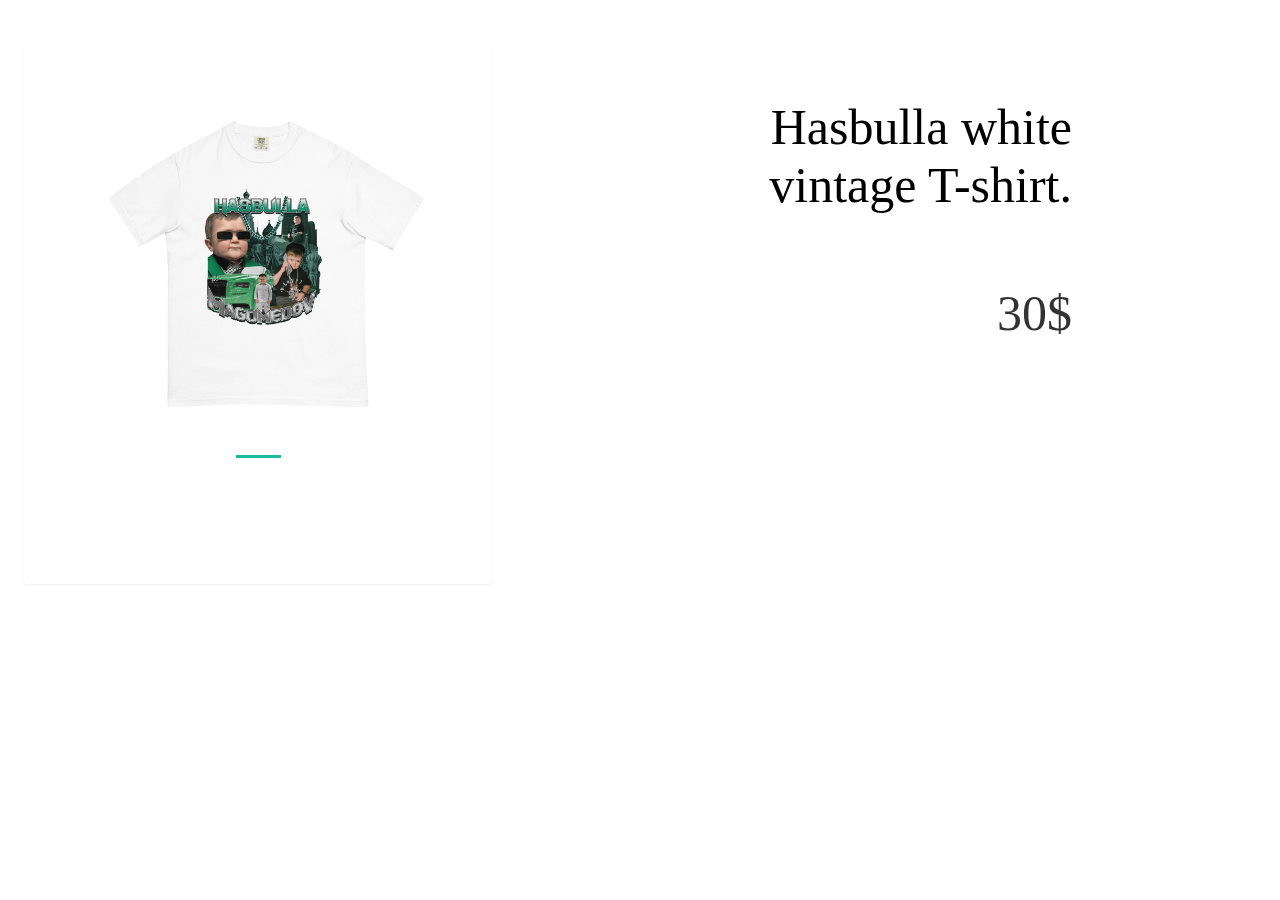
<file: shoppingwhitetshirt.html>
<!DOCTYPE html>
<html lang="en">
<head>
    <meta charset="UTF-8">
    <meta name="viewport" content="width=device-width, initial-scale=1.0">
    <title>Document</title>
    <link rel="stylesheet" href="/whitetshirt.css">
</head>
<body>
    <div class = "feature-left wow animate__animated animate__fadeInUp animate__slow">



        

             
        



        <section class = "detail">
            <div class = "container">
              <div class = "row">
                <div class = "detail-item wow animate__animated animate__fadeInLeft animate__slow">
                    <div class = "feature-left wow animate__animated animate__fadeInUp animate__slow">
                        <a href="tshirt1.jpg">
                           <img src = "tshirt1.jpg">
                           </a>
                     </div>
                  <div class = "line"></div>
                  <p class = "text"></p>
                </div>
             </div>
             </div>
             </section>
             


             
                <p class="text4">Hasbulla white
                    <br>
                    vintage T-shirt.</p><p class="text">30$</p>


            



      
                
</body>
</html>
</file>
<file: whitetshirt.css>
:root {
    --mount-meadow: #1bbc9c;
    --white-smoke: #f0f0f0;
    --night-rider: #343434;
    --black: #191b17;
    --transition: all 0.5s ease-in-out;


}
.merch{
    font-family: 'Hind Siliguri', sans-serif;
    padding: 0;
    margin: 0;
    box-sizing: border-box;
    font-size: 2rem;
    padding: 0.8rem 0;
    display: flex;
    justify-content: center;
    align-items: center;
    color: #1bbc9c;
}

.body {
    background-color: #343433;
}
.detail{
    background: var(--white-smoke);
    height: 20px;
    width: 500px;
    background-color: white;
    
}

.detail-item{
    
    background: #fff;
    text-align: center;
    box-shadow: 0 1px 2px 0 rgba(90, 91, 95, 0.1);
    -webkit-box-shadow: 0 1px 2px 0 rgba(90, 91, 95, 0.1);
    -moz-box-shadow: 0 1px 2px 0 rgba(90, 91, 95, 0.1);
    margin: 2rem 0;
    padding: 3.5rem 1.5rem;
    border-radius: 4px;
    transition: var(--transition);
}
.detail-item:hover{
    -webkit-box-shadow: 0 21px 19px -2px rgba(217, 217, 217, 1);
    -moz-box-shadow: 0 21px 19px -2px rgba(217, 217, 217, 1);
    box-shadow: 0 21px 19px -2px rgba(217, 217, 217, 1);
    transform: translateY(-5px);
}
.detail-item span{
    font-size: 2.5rem;
}
.detail-item h2{
    font-size: 1.4rem;
    opacity: 0.8;
    font-weight: 300;
}
.line{
    width: 45px;
    margin: 1.2rem auto;
    background: var(--mount-meadow);
    height: 2.5px;
}
.container{
    max-width: 1320px;
    margin: 0 auto;
    padding: 0 1rem;
}
h1, h2, h3, h4, h5, h6{
    margin: 0.6rem 0;
    line-height: 1.25;
    font-weight: 400;
    text-transform: capitalize;
}
.text{
    margin: 0.6rem 0;
    opacity: 0.8;
}
.text1{
    margin: 0.6rem 0;
    opacity: 0.8;
    font-size: 20px;
    color: rgba(231, 5, 5, 0.671);
    font-family: 'Hind Siliguri', sans-serif;
   font-weight: bold;
    
}
.text2{
    margin: 0.6rem 0;
    opacity: 0.8;
    font-size: 20px;
    color: rgba(10, 9, 9, 0.959);
    font-family: 'Hind Siliguri', sans-serif;
   font-weight: bold;
    
}
.detail .row{
    display: grid;
    grid-template-columns: repeat(1, 1fr);
    gap: 2rem;
}

.img {
    background-image: url(./tshirt1.jpg) ;
    height: 60px;
    width: 60px;


}

.feature-left img{
    width: 80%;
    margin: auto;
    image-rendering: crisp-edges;
    border-style:hidden;
    border-radius: 100px;
    margin-left: 15px;
}

.footer{
    text-align: center;
    background: var(--black);
    color: var(--white-smoke);
    padding: 2rem 0;
    height: 50vh;
}
.footer .text{
    opacity: 0.8;
}
.footer-links{
    display: flex;
    justify-content: center;
    margin-top: 1.6rem;
}
.footer-links a{
    color: var(--white-smoke);
    opacity: 0.8;
    width: 50px;
    height: 50px;
    margin: 0 0.2rem;
    border-radius: 50%;
    transition: var(--transition);
}
.footer-links a:hover{
    background: var(--mount-meadow);
}
.container{
    max-width: 1320px;
    margin: 0 auto;
    padding: 0 1rem;
}
.center{
    display: flex;
    justify-content: center;
    align-items: center;
}

.text4{
    text-align: right;
    margin-right: 200px;
    font-size: 50px;
    margin-top: 70px;

}
.text{
    text-align: right;
    margin-right: 200px;
    font-size: 50px;
    margin-top: 70px;

}
</file>
